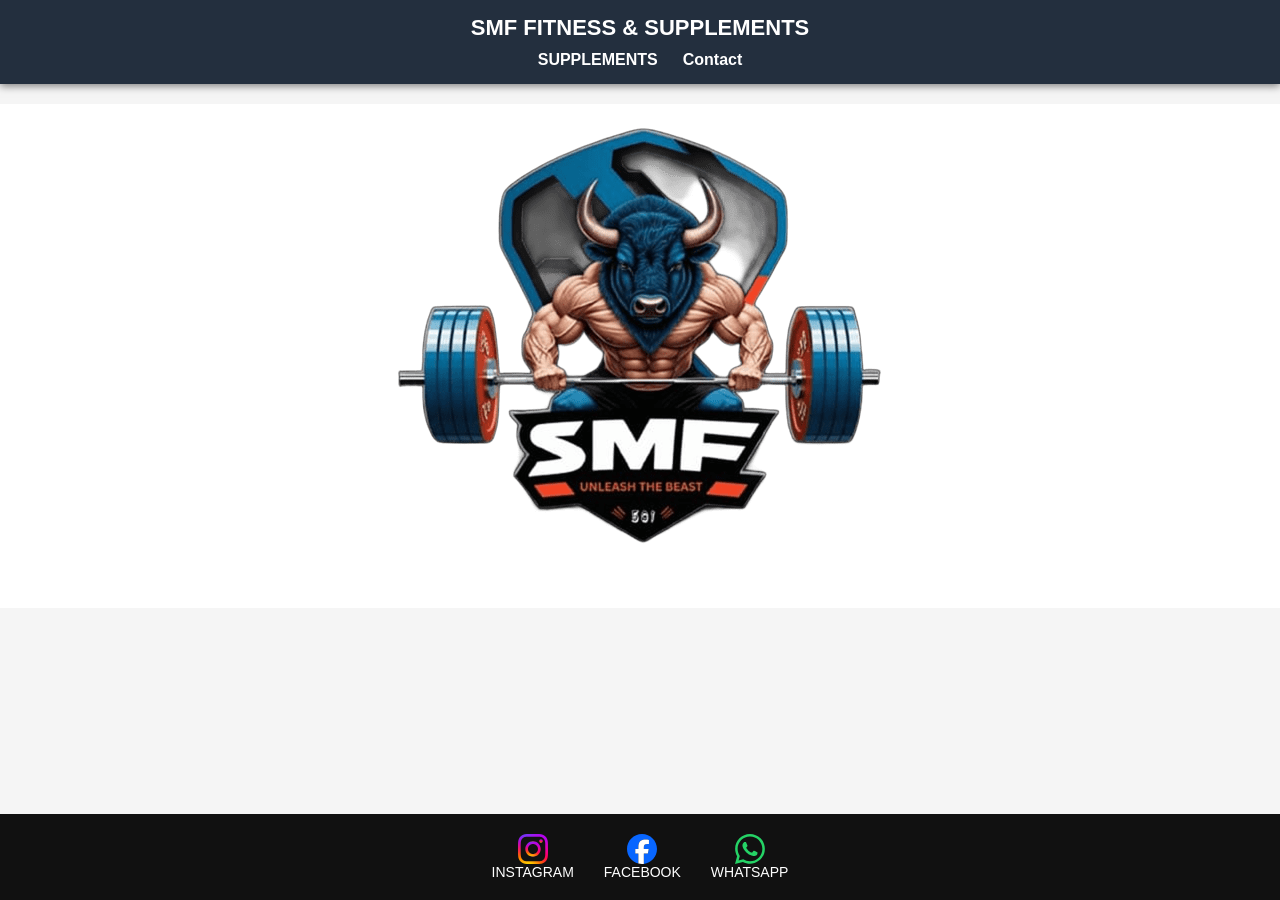
<file: index.html>
<!DOCTYPE html>
<html lang="en">

<head>
    <meta charset="UTF-8">
    <meta name="viewport" content="width=device-width, initial-scale=1.0">
    <title>SMF Fitness & Supplements</title>
    <link rel="icon" href="img/smf logo (1).jpeg">

    <style>
        /* ===== GLOBAL ===== */
        body {
            background-color: #f5f5f5;
            color: #111;
            margin: 0;
            font-family: Arial, sans-serif;
            display: flex;
            flex-direction: column;
            min-height: 100vh;
        }

        /* ===== NAVBAR ===== */
        nav {
            position: relative;
            padding: 15px;
            background: #232f3e;
            color: white;
            text-align: center;
            box-shadow: 0 2px 8px rgba(0, 0, 0, 0.5);
        }

        nav h1 {
            margin: 0;
            font-size: 22px;
        }

        /* ===== HIDDEN CHECKBOX FOR HAMBURGER ===== */
        #menu-toggle {
            display: none;
        }

        /* ===== MENU ICON ===== */
        .menu-icon {
            position: absolute;
            right: 15px;
            top: 15px;
            font-size: 28px;
            cursor: pointer;
            display: none;
        }

        /* ===== MENU ===== */
        .menu {
            display: flex;
            justify-content: center;
            gap: 25px;
            margin-top: 10px;
        }

        .menu a {
            color: white;
            text-decoration: none;
            font-size: 16px;
            font-weight: bold;
        }

        /* ===== LOGO ===== */
        .logo {
            text-align: center;
            margin: 20px 0;
            background-color: white;
        }

        .logo img {
            width: 300px;
            max-width: 90%;
            border-radius: 10px;
            background-color: white;
        }

        /* ===== PRODUCT GRID ===== */
        .products {
            display: grid;
            grid-template-columns: repeat(4, 1fr);
            gap: 20px;
            max-width: 1200px;
            margin: 20px auto;
            padding: 0 20px;
        }

        .product-card {
            background: white;
            border-radius: 10px;
            overflow: hidden;
            text-align: center;
            box-shadow: 0 2px 6px rgba(0, 0, 0, 0.2);
            transition: transform 0.2s, box-shadow 0.2s;
            cursor: pointer;
        }

        .product-card:hover {
            transform: translateY(-5px);
            box-shadow: 0 6px 15px rgba(0, 0, 0, 0.3);
        }

        .product-card img {
            width: 100%;
            height: 180px;
            object-fit: cover;
        }

        .product-card h3 {
            margin: 10px 0 5px;
            font-size: 18px;
            color: #111;
        }

        .product-card p {
            margin: 5px 0;
            font-size: 14px;
            color: #555;
        }

        .product-card .price {
            color: #B12704;
            font-weight: bold;
            font-size: 16px;
            margin-bottom: 10px;
        }

        .product-card button {
            background: #ff9900;
            border: none;
            padding: 8px 12px;
            margin-bottom: 12px;
            border-radius: 5px;
            font-weight: bold;
            cursor: pointer;
            transition: background 0.2s;
        }

        .product-card button:hover {
            background: #e68a00;
        }

        /* ===== SOCIAL LINKS ===== */
        .link {
            margin-top: auto;
            display: flex;
            justify-content: center;
            gap: 30px;
            padding: 20px;
            background: #111;
        }

        .link a {
            text-align: center;
            color: white;
            text-decoration: none;
            font-size: 14px;
        }

        .link img {
            display: block;
            margin: auto;
            height: 30px;
        }

        /* ===== RESPONSIVE ===== */
        @media(max-width:1024px) {
            .products {
                grid-template-columns: repeat(3, 1fr);
            }
        }

        @media(max-width:768px) {
            .products {
                grid-template-columns: repeat(2, 1fr);
            }

            .logo img {
                width: 220px;
            }

            nav h1 {
                font-size: 18px;
            }

            .menu-icon {
                display: block;
            }

            .menu {
                display: none;
                flex-direction: column;
                background: #111;
                position: absolute;
                top: 60px;
                right: 10px;
                width: 200px;
                border-radius: 10px;
            }

            #menu-toggle:checked+.menu-icon+.menu {
                display: flex;
            }

            .menu a {
                padding: 12px;
                border-bottom: 1px solid #333;
            }
        }

        @media(max-width:480px) {
            .products {
                grid-template-columns: 1fr;
            }

            .logo img {
                width: 180px;
            }

            .link {
                flex-direction: column;
                align-items: center;
                gap: 15px;
            }
        }
    </style>
</head>

<body>

    <!-- ===== NAVBAR ===== -->
    <nav>
        <h1>SMF FITNESS & SUPPLEMENTS</h1>
        <input type="checkbox" id="menu-toggle">
        <label for="menu-toggle" class="menu-icon">☰</label>
        <div class="menu">
            <a href="products.html">SUPPLEMENTS</a>
            <a href="contact.html">Contact</a>
        </div>
    </nav>

    <!-- ===== LOGO ===== -->
    <div class="logo">
        <img src="img/smf logo (1).png" alt="SMF Logo" style="width: 500px;">
    </div>

    <!-- ===== SOCIAL LINKS ===== -->
    <div class="link">
        <a href="https://www.instagram.com/smf_501?igsh=MTAxa21xNTlyYWZqbQ==">
            <img src="img/Social=Instagram,Style=Original (1).svg" alt="Instagram">
            INSTAGRAM
        </a>
        <a href="#">
            <img src="img/Social=Facebook,Style=Original (1).svg" alt="Facebook">
            FACEBOOK
        </a>
        <a href="#">
            <img src="img/Social=WhatsApp,Style=Original (1).svg" alt="WhatsApp">
            WHATSAPP
        </a>
    </div>

</body>

</html>
</file>
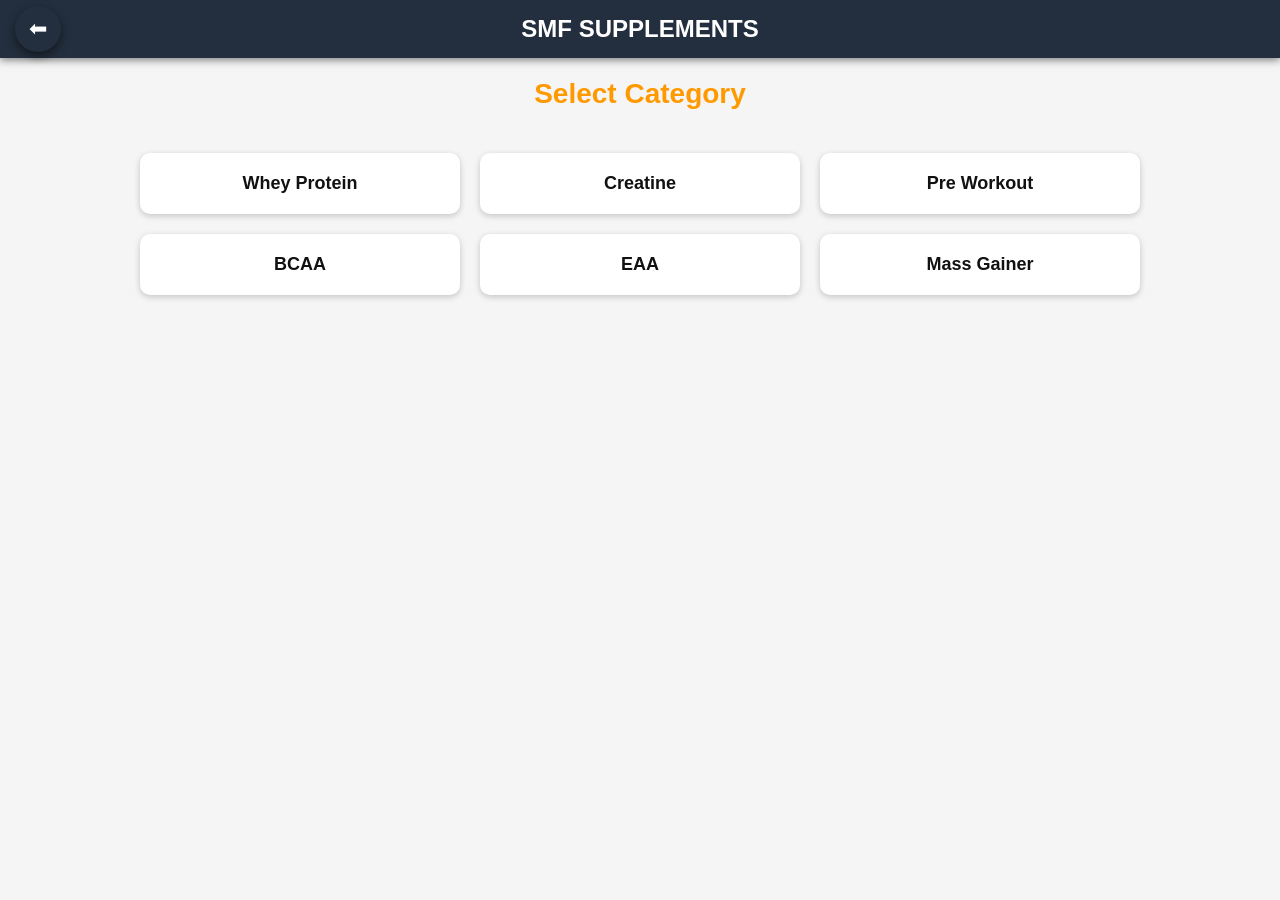
<file: products.html>
<!DOCTYPE html>
<html lang="en">

<head>
    <meta charset="UTF-8">
    <meta name="viewport" content="width=device-width, initial-scale=1.0">
    <title>SMF Fitness Products</title>
    <style>
        body {
            margin: 0;
            font-family: Arial, sans-serif;
            background: #f5f5f5;
            color: #111;
            text-align: center;
        }

        /* Navbar */
        .navbar {
            background: #232f3e;
            color: white;
            padding: 15px;
            position: relative;
            box-shadow: 0 2px 8px rgba(0, 0, 0, 0.5);
        }

        .navbar h2 {
            margin: 0;
            font-size: 24px;
        }

        /* Back Button */
        .back-btn {
            position: absolute;
            top: 50%;
            left: 15px;
            transform: translateY(-50%);
            font-size: 22px;
            color: white;
            background: #232f3e;
            padding: 10px 14px;
            border-radius: 50%;
            text-decoration: none;
            box-shadow: 0 4px 10px rgba(0, 0, 0, 0.5);
            transition: 0.3s;
        }

        .back-btn:hover {
            background: #3a4553;
        }

        h2.section-title {
            margin-top: 20px;
            font-size: 28px;
            color: #ff9900;
        }

        /* Category Grid */
        .list {
            display: grid;
            grid-template-columns: repeat(3, 1fr);
            gap: 20px;
            padding: 20px;
            max-width: 1000px;
            margin: 0 auto;
        }

        .category-card {
            background: white;
            border-radius: 10px;
            padding: 20px;
            text-align: center;
            box-shadow: 0 2px 6px rgba(0, 0, 0, 0.2);
            transition: transform 0.2s, box-shadow 0.2s;
            cursor: pointer;
        }

        .category-card:hover {
            transform: translateY(-5px);
            box-shadow: 0 6px 15px rgba(0, 0, 0, 0.3);
        }

        .category-card img {
            width: 80px;
            height: 80px;
            object-fit: contain;
            margin-bottom: 10px;
        }

        .category-card h3 {
            font-size: 18px;
            color: #111;
            margin: 0;
        }

        /* Responsive */
        @media(max-width:768px) {
            .list {
                grid-template-columns: repeat(2, 1fr);
            }
        }

        @media(max-width:480px) {
            .list {
                grid-template-columns: 1fr;
            }

            h2.section-title {
                font-size: 22px;
            }
        }
    </style>
</head>

<body>

    <div class="navbar">
        <a href="index.html" class="back-btn">⬅</a>
        <h2>SMF SUPPLEMENTS</h2>
    </div>

    <h2 class="section-title">Select Category</h2>

    <div class="list">
        <div class="category-card" onclick="location.href='whey.html'">

            <h3>Whey Protein</h3>
        </div>
        <div class="category-card" onclick="location.href='creatine.html'">

            <h3>Creatine</h3>
        </div>
        <div class="category-card" onclick="location.href='pre.html'">

            <h3>Pre Workout</h3>
        </div>
        <div class="category-card" onclick="location.href='bcaa.html'">

            <h3>BCAA</h3>
        </div>
        <div class="category-card" onclick="location.href='eaa.html'">

            <h3>EAA</h3>
        </div>
        <div class="category-card" onclick="location.href='gainer.html'">

            <h3>Mass Gainer</h3>
        </div>
    </div>

</body>

</html>
</file>
